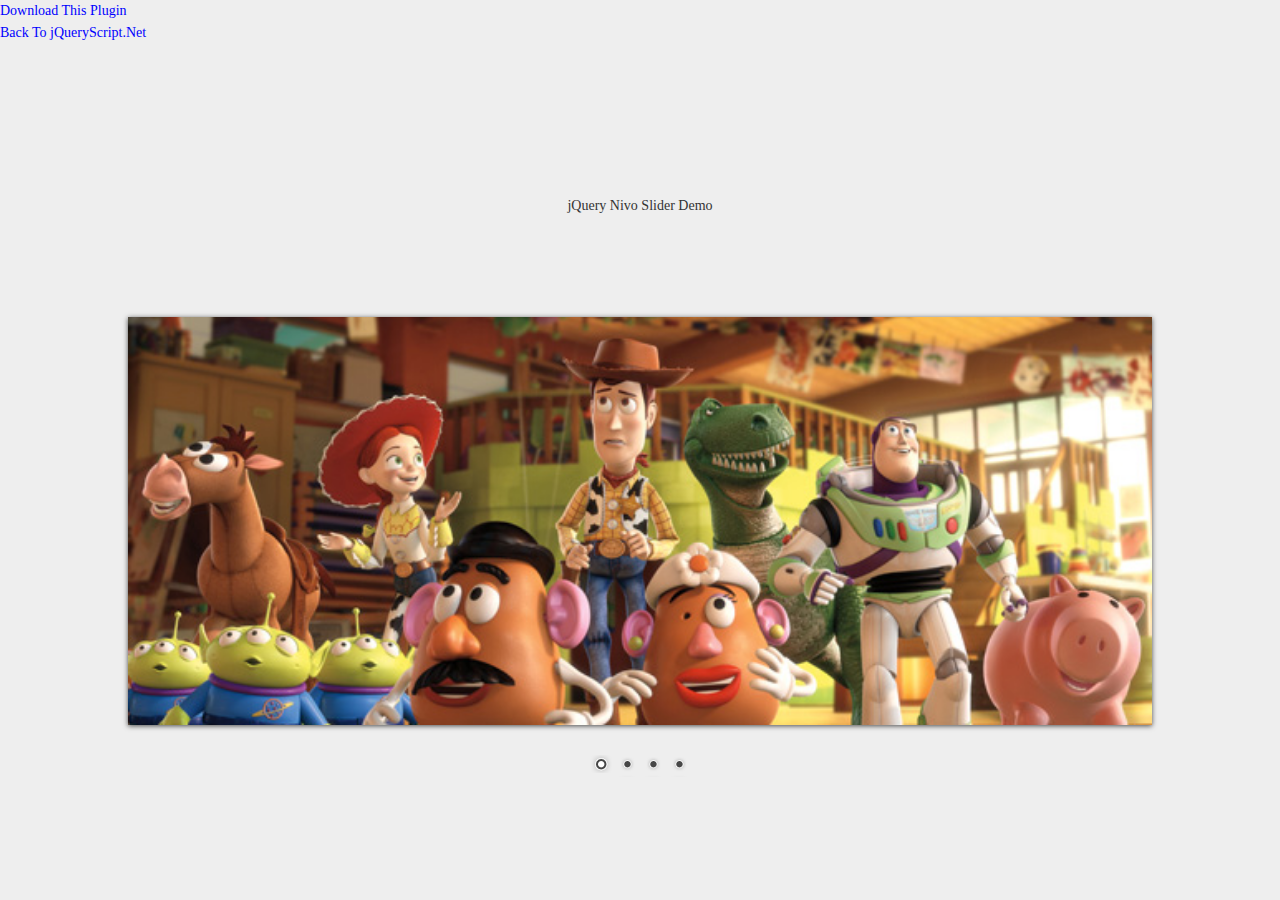
<file: _lib/nivo-slider/index.html>
<!DOCTYPE HTML PUBLIC "-//W3C//DTD HTML 4.01//EN" "http://www.w3.org/TR/html4/strict.dtd">
<meta http-equiv="Content-Type" content="text/html; charset=utf-8">
<html lang="en">
<head>
  <title>jQuery Nivo Slider Demo</title>
  <link href="http://www.jqueryscript.net/css/jquerysctipttop.css" rel="stylesheet" type="text/css">
  <link rel="stylesheet" href="themes/default/default.css" type="text/css" media="screen" />
  <link rel="stylesheet" href="themes/light/light.css" type="text/css" media="screen" />
  <link rel="stylesheet" href="themes/dark/dark.css" type="text/css" media="screen" />
  <link rel="stylesheet" href="themes/bar/bar.css" type="text/css" media="screen" />
  <link rel="stylesheet" href="nivo-slider.css" type="text/css" media="screen" />
  <link rel="stylesheet" href="demo/style.css" type="text/css" media="screen" />
</head>
<body>
  <div id="jquery-script-menu">
    <div class="jquery-script-center">
      <ul>
        <li><a href="http://www.jqueryscript.net/slider/nivo-slider.html">Download This Plugin</a></li>
        <li><a href="http://www.jqueryscript.net/">Back To jQueryScript.Net</a></li>
      </ul>
      <div class="jquery-script-ads"><script type="text/javascript">
        google_ad_client = "ca-pub-2783044520727903";
        /* jQuery_demo */
        google_ad_slot = "2780937993";
        google_ad_width = 728;
        google_ad_height = 90;
        //-->
      </script>
      <script type="text/javascript"
      src="http://pagead2.googlesyndication.com/pagead/show_ads.js">
    </script></div>
    <div class="jquery-script-clear"></div>
  </div>
</div>
<h1 style="margin-top:150px;" align="center">jQuery Nivo Slider Demo</h1>
<div id="wrapper">
  <div class="slider-wrapper theme-default">
    <div id="slider" class="nivoSlider"> 
      <img src="demo/images/toystory.jpg" data-thumb="demo/images/toystory.jpg" alt="" />
      <a href="http://dev7studios.com">
        <img src="demo/images/up.jpg" data-thumb="demo/images/up.jpg" alt="" title="This is an example of a caption" />
      </a> 
      <img src="demo/images/walle.jpg" data-thumb="demo/images/walle.jpg" alt="" data-transition="slideInLeft" />
      <img src="demo/images/nemo.jpg" data-thumb="demo/images/nemo.jpg" alt="" title="#htmlcaption" /> 
    </div>
    <div id="htmlcaption" class="nivo-html-caption"> <strong>This</strong> is an example of a <em>HTML</em> caption with <a href="#">a link</a>. </div>
  </div>
</div>
<script src="http://ajax.googleapis.com/ajax/libs/jquery/1.10.2/jquery.min.js"></script> 
<script type="text/javascript" src="jquery.nivo.slider.js"></script> 
<script type="text/javascript">
  $(window).load(function() {
    $('#slider').nivoSlider();
  });
</script> 
<script type="text/javascript">
  
  var _gaq = _gaq || [];
  _gaq.push(['_setAccount', 'UA-36251023-1']);
  _gaq.push(['_setDomainName', 'jqueryscript.net']);
  _gaq.push(['_trackPageview']);
  
 
  
</script>
</body>
</html>
</file>
<file: _lib/nivo-slider/themes/default/default.css>
/*
Skin Name: Nivo Slider Default Theme
Skin URI: http://nivo.dev7studios.com
Description: The default skin for the Nivo Slider.
Version: 1.3
Author: Gilbert Pellegrom
Author URI: http://dev7studios.com
Supports Thumbs: true
*/

.theme-default .nivoSlider {
	position:relative;
	background:#fff url(loading.gif) no-repeat 50% 50%;
    margin-bottom:10px;
    -webkit-box-shadow: 0px 1px 5px 0px #4a4a4a;
    -moz-box-shadow: 0px 1px 5px 0px #4a4a4a;
    box-shadow: 0px 1px 5px 0px #4a4a4a;
}
.theme-default .nivoSlider img {
	position:absolute;
	top:0px;
	left:0px;
	display:none;
}
.theme-default .nivoSlider a {
	border:0;
	display:block;
}

.theme-default .nivo-controlNav {
	text-align: center;
	padding: 20px 0;
}
.theme-default .nivo-controlNav a {
	display:inline-block;
	width:22px;
	height:22px;
	background:url(bullets.png) no-repeat;
	text-indent:-9999px;
	border:0;
	margin: 0 2px;
}
.theme-default .nivo-controlNav a.active {
	background-position:0 -22px;
}

.theme-default .nivo-directionNav a {
	display:block;
	width:30px;
	height:30px;
	background:url(arrows.png) no-repeat;
	text-indent:-9999px;
	border:0;
	opacity: 0;
	-webkit-transition: all 200ms ease-in-out;
    -moz-transition: all 200ms ease-in-out;
    -o-transition: all 200ms ease-in-out;
    transition: all 200ms ease-in-out;
}
.theme-default:hover .nivo-directionNav a { opacity: 1; }
.theme-default a.nivo-nextNav {
	background-position:-30px 0;
	right:15px;
}
.theme-default a.nivo-prevNav {
	left:15px;
}

.theme-default .nivo-caption {
    font-family: Helvetica, Arial, sans-serif;
}
.theme-default .nivo-caption a {
    color:#fff;
    border-bottom:1px dotted #fff;
}
.theme-default .nivo-caption a:hover {
    color:#fff;
}

.theme-default .nivo-controlNav.nivo-thumbs-enabled {
	width: 100%;
}
.theme-default .nivo-controlNav.nivo-thumbs-enabled a {
	width: auto;
	height: auto;
	background: none;
	margin-bottom: 5px;
}
.theme-default .nivo-controlNav.nivo-thumbs-enabled img {
	display: block;
	width: 120px;
	height: auto;
}
</file>
<file: _lib/nivo-slider/themes/light/light.css>
/*
Skin Name: Nivo Slider Light Theme
Skin URI: http://nivo.dev7studios.com
Description: A light skin for the Nivo Slider.
Version: 1.0
Author: Gilbert Pellegrom
Author URI: http://dev7studios.com
Supports Thumbs: true
*/

.theme-light.slider-wrapper {
    background: #fff;
    padding: 10px;
}
.theme-light .nivoSlider {
	position:relative;
	background:#fff url(loading.gif) no-repeat 50% 50%;
    margin-bottom:10px;
    overflow: visible;
}
.theme-light .nivoSlider img {
	position:absolute;
	top:0px;
	left:0px;
	display:none;
}
.theme-light .nivoSlider a {
	border:0;
	display:block;
}

.theme-light .nivo-controlNav {
	text-align: left;
	padding: 0;
	position: relative;
	z-index: 10;
}
.theme-light .nivo-controlNav a {
	display:inline-block;
	width:10px;
	height:10px;
	background:url(bullets.png) no-repeat;
	text-indent:-9999px;
	border:0;
	margin: 0 2px;
}
.theme-light .nivo-controlNav a.active {
	background-position:0 100%;
}

.theme-light .nivo-directionNav a {
	display:block;
	width:30px;
	height:30px;
	background: url(arrows.png) no-repeat;
	text-indent:-9999px;
	border:0;
	top: auto;
	bottom: -36px;
	z-index: 11;
}
.theme-light .nivo-directionNav a:hover {
    background-color: #eee;
    -webkit-border-radius: 2px;
    -moz-border-radius: 2px;
    border-radius: 2px;
}
.theme-light a.nivo-nextNav {
	background-position:160% 50%;
	right:0px;
}
.theme-light a.nivo-prevNav {
    background-position:-60% 50%;
    left: auto;
	right: 35px;
}

.theme-light .nivo-caption {
    font-family: Helvetica, Arial, sans-serif;
}
.theme-light .nivo-caption a {
    color:#fff;
    border-bottom:1px dotted #fff;
}
.theme-light .nivo-caption a:hover {
    color:#fff;
}

.theme-light .nivo-controlNav.nivo-thumbs-enabled {
	width: 80%;
}
.theme-light .nivo-controlNav.nivo-thumbs-enabled a {
	width: auto;
	height: auto;
	background: none;
	margin-bottom: 5px;
}
.theme-light .nivo-controlNav.nivo-thumbs-enabled img {
	display: block;
	width: 120px;
	height: auto;
}
</file>
<file: _lib/nivo-slider/themes/dark/dark.css>
/*
Skin Name: Nivo Slider Dark Theme
Skin URI: http://nivo.dev7studios.com
Description: A dark skin for the Nivo Slider.
Version: 1.0
Author: Gilbert Pellegrom
Author URI: http://dev7studios.com
Supports Thumbs: true
*/

.theme-dark.slider-wrapper {
    background: #222;
    padding: 10px;
}
.theme-dark .nivoSlider {
	position:relative;
	background:#fff url(loading.gif) no-repeat 50% 50%;
    margin-bottom:10px;
    overflow: visible;
}
.theme-dark .nivoSlider img {
	position:absolute;
	top:0px;
	left:0px;
	display:none;
}
.theme-dark .nivoSlider a {
	border:0;
	display:block;
}

.theme-dark .nivo-controlNav {
	text-align: left;
	padding: 0;
	position: relative;
	z-index: 10;
}
.theme-dark .nivo-controlNav a {
	display:inline-block;
	width:10px;
	height:10px;
	background:url(bullets.png) no-repeat 0 2px;
	text-indent:-9999px;
	border:0;
	margin: 0 2px;
}
.theme-dark .nivo-controlNav a.active {
	background-position:0 100%;
}

.theme-dark .nivo-directionNav a {
	display:block;
	width:30px;
	height:30px;
	background: url(arrows.png) no-repeat;
	text-indent:-9999px;
	border:0;
	top: auto;
	bottom: -36px;
	z-index: 11;
}
.theme-dark .nivo-directionNav a:hover {
    background-color: #333;
    -webkit-border-radius: 2px;
    -moz-border-radius: 2px;
    border-radius: 2px;
}
.theme-dark a.nivo-nextNav {
	background-position:-16px 50%;
	right:0px;
}
.theme-dark a.nivo-prevNav {
    background-position:11px 50%;
    left: auto;
	right: 35px;
}

.theme-dark .nivo-caption {
    font-family: Helvetica, Arial, sans-serif;
}
.theme-dark .nivo-caption a {
    color:#fff;
    border-bottom:1px dotted #fff;
}
.theme-dark .nivo-caption a:hover {
    color:#fff;
}

.theme-dark .nivo-controlNav.nivo-thumbs-enabled {
	width: 80%;
}
.theme-dark .nivo-controlNav.nivo-thumbs-enabled a {
	width: auto;
	height: auto;
	background: none;
	margin-bottom: 5px;
}
.theme-dark .nivo-controlNav.nivo-thumbs-enabled img {
	display: block;
	width: 120px;
	height: auto;
}
</file>
<file: _lib/nivo-slider/themes/bar/bar.css>
/*
Skin Name: Nivo Slider Bar Theme
Skin URI: http://nivo.dev7studios.com
Description: The bottom bar skin for the Nivo Slider.
Version: 1.0
Author: Gilbert Pellegrom
Author URI: http://dev7studios.com
Supports Thumbs: false
*/

.theme-bar.slider-wrapper {
    position: relative;
    border: 1px solid #333;
    overflow: hidden;
}
.theme-bar .nivoSlider {
	position:relative;
	background:#fff url(loading.gif) no-repeat 50% 50%;
}
.theme-bar .nivoSlider img {
	position:absolute;
	top:0px;
	left:0px;
	display:none;
}
.theme-bar .nivoSlider a {
	border:0;
	display:block;
}

.theme-bar .nivo-controlNav {
    position: absolute;
    left: 0;
    bottom: -41px;
    z-index: 10;
    width: 100%;
    height: 30px;
	text-align: center;
	padding: 5px 0;
	border-top: 1px solid #333;
	background: #333;
    background: -moz-linear-gradient(top,  #565656 0%, #333333 100%); /* FF3.6+ */
    background: -webkit-gradient(linear, left top, left bottom, color-stop(0%,#565656), color-stop(100%,#333333)); /* Chrome,Safari4+ */
    background: -webkit-linear-gradient(top,  #565656 0%,#333333 100%); /* Chrome10+,Safari5.1+ */
    background: -o-linear-gradient(top,  #565656 0%,#333333 100%); /* Opera 11.10+ */
    background: -ms-linear-gradient(top,  #565656 0%,#333333 100%); /* IE10+ */
    background: linear-gradient(to bottom,  #565656 0%,#333333 100%); /* W3C */
    filter: progid:DXImageTransform.Microsoft.gradient( startColorstr='#565656', endColorstr='#333333',GradientType=0 ); /* IE6-9 */
    opacity: 0.5;
    -webkit-transition: all 200ms ease-in-out;
    -moz-transition: all 200ms ease-in-out;
    -o-transition: all 200ms ease-in-out;
    transition: all 200ms ease-in-out;
}
.theme-bar:hover .nivo-controlNav {
    bottom: 0;
    opacity: 1;
}
.theme-bar .nivo-controlNav a {
	display:inline-block;
	width:22px;
	height:22px;
	background:url(bullets.png) no-repeat;
	text-indent:-9999px;
	border:0;
	margin: 5px 2px 0 2px;
}
.theme-bar .nivo-controlNav a.active {
	background-position:0 -22px;
}

.theme-bar .nivo-directionNav a {
	display:block;
	border:0;
	color: #fff;
	text-transform: uppercase;
	top: auto;
	bottom: 10px;
	z-index: 11;
	font-family: "Helvetica Neue", Helvetica, Arial, sans-serif;
	font-size: 13px;
	line-height: 20px;
	opacity: 0.5;
    -webkit-transition: all 200ms ease-in-out;
    -moz-transition: all 200ms ease-in-out;
    -o-transition: all 200ms ease-in-out;
    transition: all 200ms ease-in-out;
}
.theme-bar a.nivo-nextNav { right: -50px; }
.theme-bar a.nivo-prevNav { left: -50px; }
.theme-bar:hover a.nivo-nextNav { 
    right: 15px; 
    opacity: 1;
}
.theme-bar:hover a.nivo-prevNav { 
    left: 15px; 
    opacity: 1;
}
.theme-bar .nivo-directionNav a:hover { color: #ddd; }

.theme-bar .nivo-caption {
    font-family: Helvetica, Arial, sans-serif;
    -webkit-transition: all 200ms ease-in-out;
    -moz-transition: all 200ms ease-in-out;
    -o-transition: all 200ms ease-in-out;
    transition: all 200ms ease-in-out;
}
.theme-bar:hover .nivo-caption {
    bottom: 41px;
}
.theme-bar .nivo-caption a {
    color:#fff;
    border-bottom:1px dotted #fff;
}
.theme-bar .nivo-caption a:hover {
    color:#fff;
}

.theme-bar .nivo-controlNav.nivo-thumbs-enabled {
	width: 100%;
}
.theme-bar .nivo-controlNav.nivo-thumbs-enabled a {
	width: auto;
	height: auto;
	background: none;
	margin-bottom: 5px;
}
.theme-bar .nivo-controlNav.nivo-thumbs-enabled img {
	display: block;
	width: 120px;
	height: auto;
}
</file>
<file: _lib/nivo-slider/demo/style.css>
/*=================================*/
/* Nivo Slider Demo
/* November 2010
/* By: Gilbert Pellegrom
/* http://dev7studios.com
/*=================================*/

/*====================*/
/*=== Reset Styles ===*/
/*====================*/
html, body, div, span, applet, object, iframe,
h1, h2, h3, h4, h5, h6, p, blockquote, pre,
a, abbr, acronym, address, big, cite, code,
del, dfn, em, font, img, ins, kbd, q, s, samp,
small, strike, strong, sub, sup, tt, var,
dl, dt, dd, ol, ul, li,
fieldset, form, label, legend,
table, caption, tbody, tfoot, thead, tr, th, td {
	margin:0;
	padding:0;
	border:0;
	outline:0;
	font-weight:inherit;
	font-style:inherit;
	font-size:100%;
	font-family:inherit;
	vertical-align:baseline;
}
body {
	line-height:1;
	color:black;
	background:white;
}
table {
	border-collapse:separate;
	border-spacing:0;
}
caption, th, td {
	text-align:left;
	font-weight:normal;
}
blockquote:before, blockquote:after,
q:before, q:after {
	content:"";
}
blockquote, q {
	quotes:"" "";
}
/* HTML5 tags */
header, section, footer,
aside, nav, article, figure {
	display: block;
}

/*===================*/
/*=== Main Styles ===*/
/*===================*/
body {
	font:14px/1.6 Georgia, Palatino, Palatino Linotype, Times, Times New Roman, serif;
	color:#333;
	background:#eee;
}

a, a:visited {
	color:blue;
	text-decoration:none;
}
a:hover, a:active {
	color:#000;
	text-decoration:none;
}

#dev7link {
    position:absolute;
    top:0;
    left:50px;
    background:url(images/dev7logo.png) no-repeat;
    width:60px;
    height:67px;
    border:0;
    display:block;
    text-indent:-9999px;
}

.slider-wrapper { 
	width: 80%; 
	margin: 100px auto;
}

/*====================*/
/*=== Other Styles ===*/
/*====================*/
.clear {
	clear:both;
}
</file>
